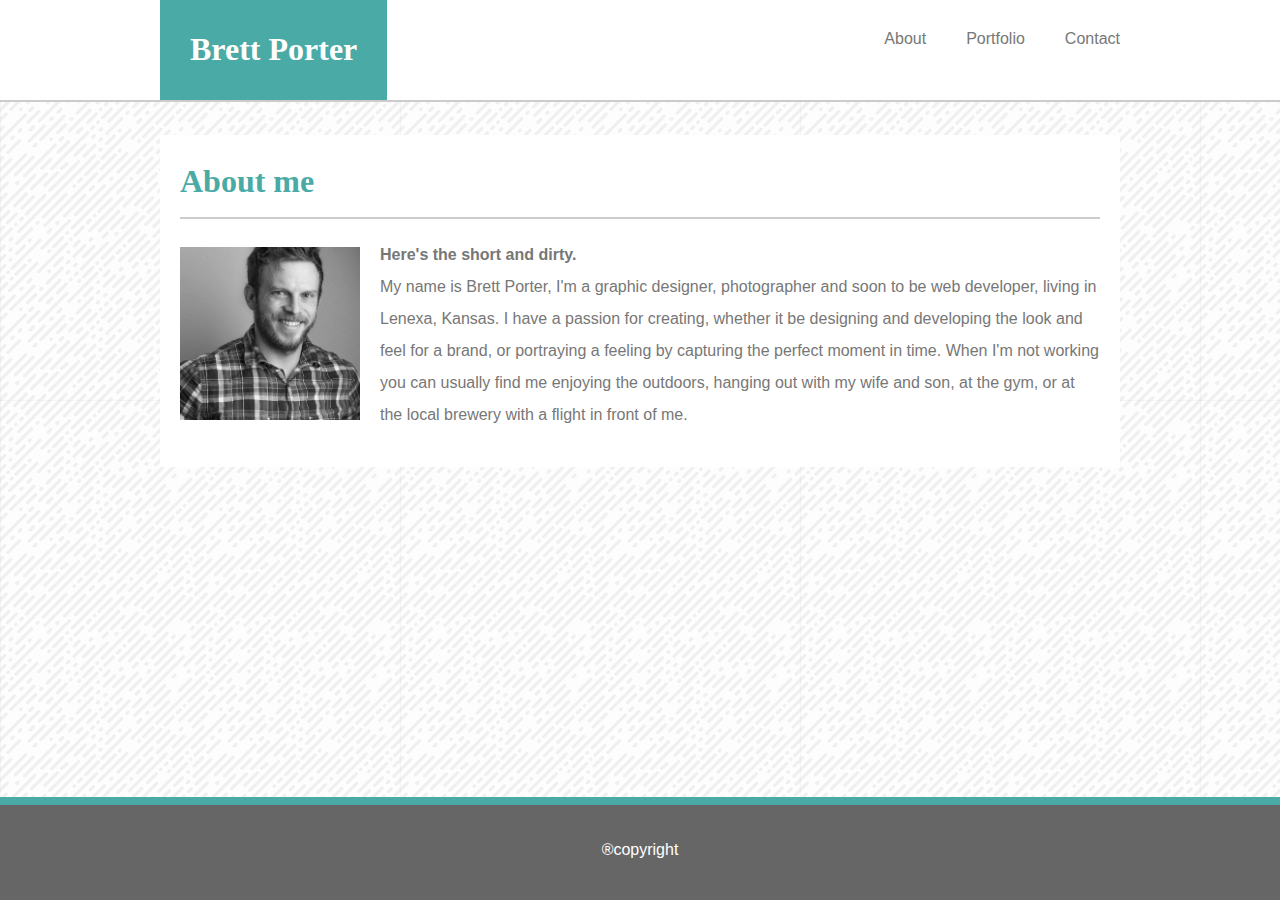
<file: index.html>
<!DOCTYPE html>
<html>
<head>
    <title>About</title>
    <link rel="stylesheet" type="text/css" href="./assets/css/style.css">
    <meta name="viewport" content="width=device-width, initial-scale=1.0">
</head>
<body class="about">
    <div class="container clearfix">
        <!-- Header start -->
        <header>
            <section class="headerContainer">
                <div class="headerName"><h1>Brett Porter</h1></div>
                    <nav class="navLinks">
                    <a href="index.html" target="_parent">About</a>
                    <a href="portfolio.html" target="_parent">Portfolio</a>
                    <a href="contact.html" target="_parent">Contact</a>
                </nav>
            </section>
        </header>
        <!-- Header end -->
        <!-- Portfolio Start -->
        <section class="aboutContent clearfix">
            <h1 class="pageHeader">About me</h1>
            <img id="aboutImage" src="./assets/images/IMG_0766_small.jpg" >
            <p><b>Here's the short and dirty.</b><br> My name is Brett Porter, I'm a graphic designer, photographer and soon to be web developer, living in Lenexa, Kansas. 
                I have a passion for creating, whether it be designing and developing the look and feel for a brand, 
                or portraying a feeling by capturing the perfect moment in time. When I'm not working you can usually find me enjoying the outdoors, hanging out with my wife and son, at the gym, or at the local brewery with a flight in front of me.</p>
        </section>
        <!-- Portfolio End -->
    </div>  
    <!-- footer start -->
    <footer>
        <div id="copyrightText">
            <p>&reg;copyright</p>
        </div>
    </footer>
    <!-- footer end -->

</body>
</html>
</file>
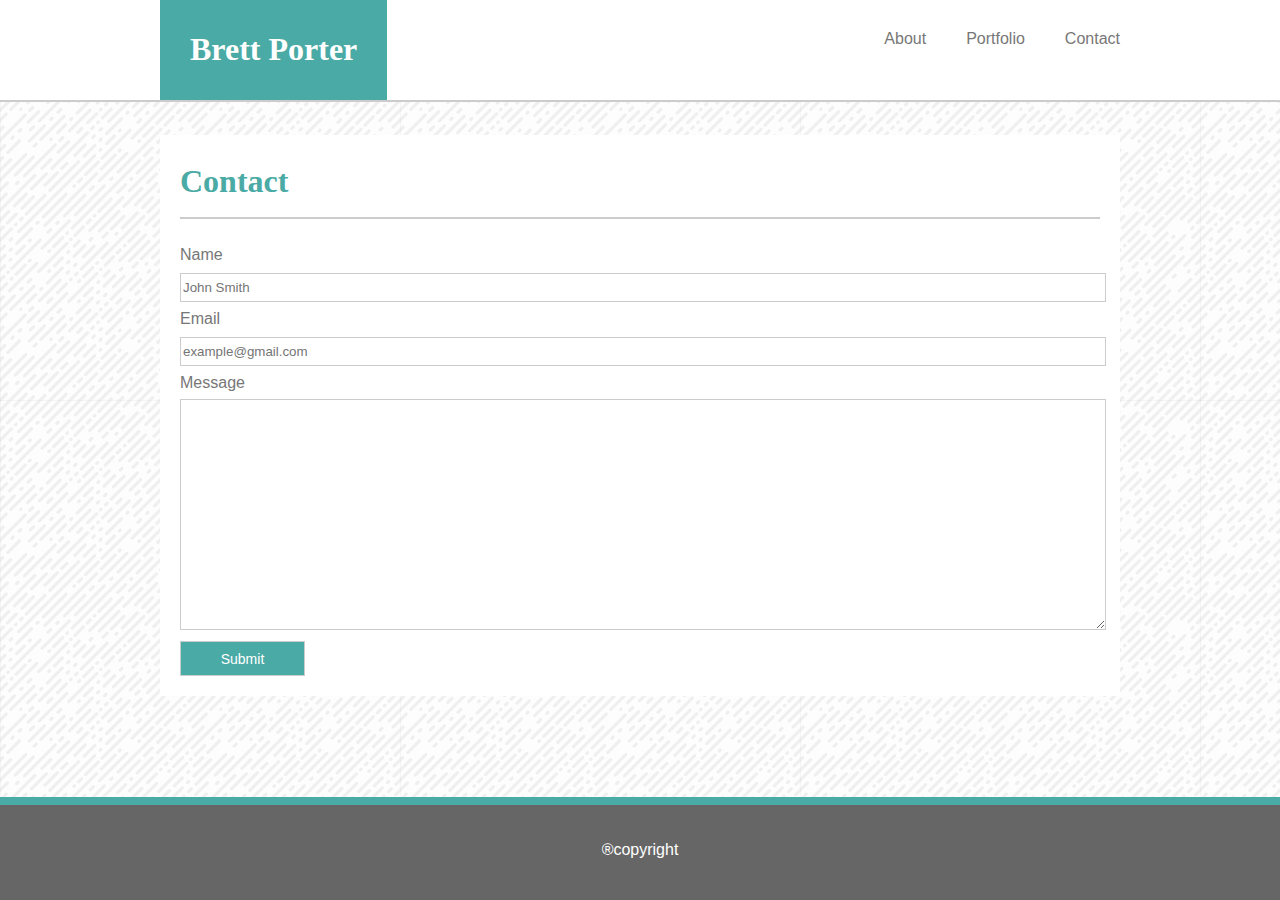
<file: contact.html>
<!DOCTYPE html>
<html>
<head>
    <title>Contact</title>
    <link rel="stylesheet" type="text/css" href="./assets/css/style.css">
    <meta name="viewport" content="width=device-width, initial-scale=1.0">
</head>
<body class="contact">
    <div class="container clearfix">
    <!-- Header start -->
    <header>
        <section class="headerContainer">
            <div class="headerName"><h1>Brett Porter</h1></div>
            <div class="navLinks">
                <a href="index.html" target="_parent">About</a>
                <a href="portfolio.html" target="_parent">Portfolio</a>
                <a href="contact.html" target="_parent">Contact</a>
            </div>
        </section>
    </header>
    <!-- Header end -->
    <!-- Contact Start -->
    <section class="contactContent">
        <h1 class="pageHeader">Contact</h1>
        <form>
            Name<input id="name" type="text" name="FirstName" placeholder="John Smith"><br>
            Email<input id="email" type="text" name="email" placeholder="example@gmail.com"><br>
            Message<textarea id="message" name="message" rows="15" cols="30"></textarea><br>
            <input class="button" type="submit" value="Submit">
        </form>
    </section>
    <!-- Contact End -->
    </div>
    <!-- footer start -->
    <footer>
        <div id="copyrightText">
            <p>&reg;copyright</p>
        </div>
    </footer>
    <!-- footer end -->

</body>
</html>
</file>
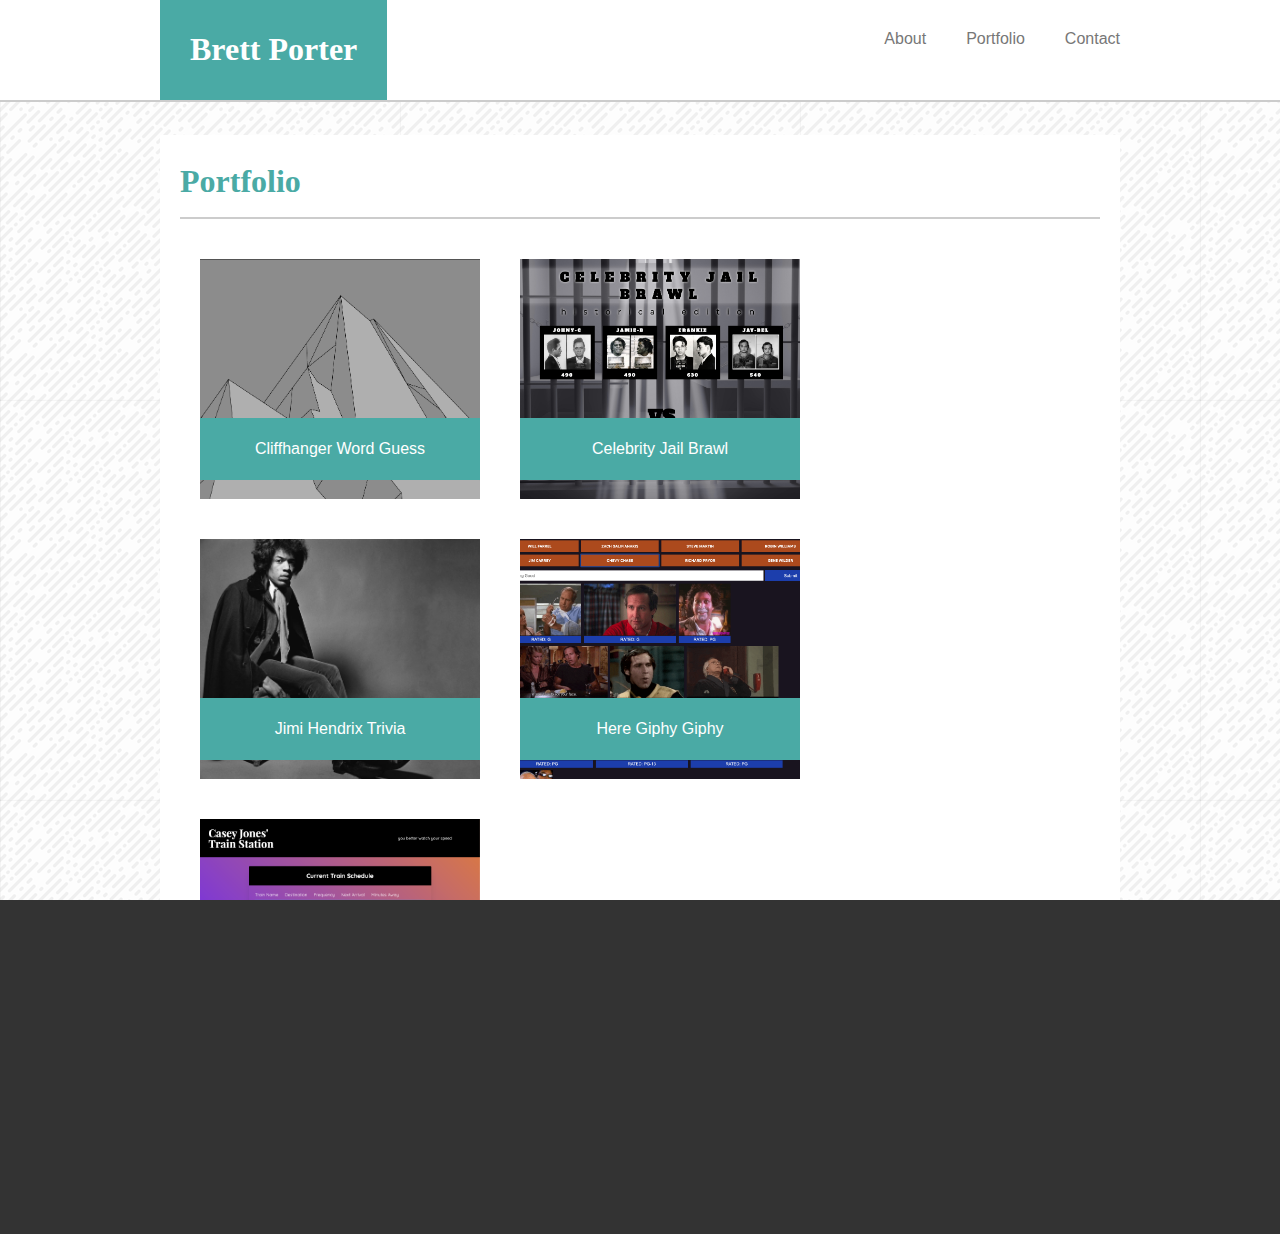
<file: portfolio.html>
<!DOCTYPE html>
<html>
<head>
    <title>Portfolio</title>
    <link rel="stylesheet" type="text/css" href="./assets/css/style.css">
    <meta name="viewport" content="width=device-width, initial-scale=1.0">
</head>
<body class="portfolio">
    <div class="container clearfix">
        <!-- Header start -->
        <header>
            <section class="headerContainer">
                <div class="headerName"><h1>Brett Porter</h1></div>
                <div class="navLinks">
                    <a href="index.html" target="_parent">About</a>
                    <a href="portfolio.html" target="_parent">Portfolio</a>
                    <a href="contact.html" target="_parent">Contact</a>
                </div>
            </section>
        </header>
        <!-- Header end -->
        <!-- Portfolio Start -->
        <section class="portfolioContent clearfix">
            <h1 class="pageHeader">Portfolio</h1>
            <div class="buttonContainer">
                <a href="https://brettporter1.github.io/Word-Guess-Game/" target="_parent" id="button1"><p class="buttonTitle">Cliffhanger Word Guess</p></a>
                <a href="https://brettporter1.github.io/unit-4-game/" target="_parent" id="button2"><p class="buttonTitle">Celebrity Jail Brawl</p></a>
                <a href="https://brettporter1.github.io/TriviaGame/" target="_parent" id="button3"><p class="buttonTitle">Jimi Hendrix Trivia</p></a>
                <a href="https://brettporter1.github.io/GIF-tastic/" target="_parent" id="button4"><p class="buttonTitle">Here Giphy Giphy</p></a>
                <a href="https://brettporter1.github.io/Train-Scheduler/" target="_parent" id="button5"><p class="buttonTitle">Train Scheduler</p></a>
            </div>
        </section>
    </div>
    <!-- Portfolio End -->
    <!-- footer start -->
    <footer>
         <div id="copyrightText">
            <p>&reg;copyright</p>
        </div>
    </footer>
    <!-- footer end -->
</body>
</html>
</file>
<file: assets/css/style.css>
html, body {
    margin: 0;
    padding:0;
    height: 100%;
    background-image:url(../images/funky-lines.png);
    background-size: auto;
    background-color:#333;
    overflow:auto;
}
.container{
    min-height:100%;
    margin-bottom:-55px;
    clear:both;
}
.clearfix{
    overflow:auto;
}
.clearfix::after{
    content:" ";
    clear:both;
    display:block;
}
/* header style */
header{
    position:fixed;
    top:0;
    left:0;
    width:100%;
    background:#fff;
    border:none;
    border-bottom:2px solid #ccc;
    z-index:50;
    font-family: 'Georgia', Times, 'Times New Roman', serif;
}

.headerContainer{
    width:960px;
    margin:0px auto;
}

.headerName{
    float:left;
    left:0;
    background:#4aaaa5;
    color:#fff;
    padding:10px 30px;
}

.headerName h1{
    text-align:center;
}

.navLinks{
    float:right;
    display:table;
    padding:30px 0px;
}

.navLinks a{
    text-decoration:none;
    color:#777;
    padding:0px 0 0 40px;
    font-family:'Arial', 'Helvetica Neue', Helvetica, sans-serif;
}

/* about style */

.aboutContent{
    background:#fff;
    width:920px;
    padding:20px;
    margin:135px auto;
    font-family:'Arial', 'Helvetica Neue', Helvetica, sans-serif;
    color:#777;
    line-height:200%;
}
#aboutImage{
    width:180px;
    height:173px;
    float:left;
    margin:8px 20px 10px 0px;
    clear:both;
}

.pageHeader{
    border-bottom:2px solid #ccc;
    padding:0px 0px 20px;
    font-family: 'Georgia', Times, Times New Roman, serif;
    color:#4aaaa5;
    padding:10px 0px 20px;
    margin:0 0 20px 0;
}

/* portfolio style */
.portfolioContent{
    background:#fff;
    width:920px;
    padding:20px;
    margin:135px auto;
    font-family:'Arial', 'Helvetica Neue', Helvetica, sans-serif;
    color:#777;
    line-height:200%;
}
.buttonContainer a {
    width:280px;
    height:240px;
    background:#ccc;
    float:left;
    margin:20px;
    text-align: center;
    color:#fff;
}
.buttonContainer{
    width:100%;
}

.buttonTitle{
    position:absolute;
    bottom:3px;
    text-align:center;
    padding:15px 0px;
    background-color:#4aaaa5;
    width:100%;
    font-family:'Arial', 'Helvetica Neue', Helvetica, sans-serif;
}
#button1{
    background-image:url(../images/mountain.png);
    background-size:cover;
    position:relative;
}

#button1:hover{
    opacity:0.8;
}

#button2{
    background-image:url(../images/jailBrawl.jpg);
    background-size:cover;
    position:relative;
}
#button2:hover{
    opacity: 0.8;
}

#button3{
    background-image:url(../images/JimiTrivia.jpg);
    background-size:cover;
    position:relative;
}

#button3:hover{
    opacity: 0.8;
}

#button4{
    background-image:url(../images/giphy-giphy.png);
    background-size:cover;
    position:relative;
}

#button4:hover{
    opacity: 0.8;
}

#button5{
    background-image:url(../images/CaseyJones.png);
    background-size:cover;
    position:relative;
}

#button5:hover{
    opacity: 0.8;
}
/* contact style */

.contactContent{
    background:#fff;
    width:920px;
    padding:20px;
    margin:135px auto;
    font-family:'Arial', 'Helvetica Neue', Helvetica, sans-serif;
    color:#777;
    line-height:200%;
}
form{
    font-family:'Arial', 'Helvetica Neue', Helvetica, sans-serif;
}
input{
    width:100%;
    height:25px;
    border:1px solid #ccc;
    font-family:'Arial', 'Helvetica Neue', Helvetica, sans-serif;
    color:#777;
}
#message{
    width:100%;
    border:1px solid #ccc;
}
.button{
    width:125px;
    height:35px;
    color:#fff;
    background:#4aaaa5;
    font-family:'Arial', 'Helvetica Neue', Helvetica, sans-serif;
    font-size:14px;
}

/* footer styler */

footer{
    padding:20px 0px;
    background:#666;
    width:100%;
    height:55px;
    margin-top:-103px;
    bottom:0px;
    border-top:8px solid #4aaaa5;
}

#copyrightText{
    margin:0px auto;
    text-align:center;
    color:#fff;
    font-family:'Arial', 'Helvetica Neue', Helvetica, sans-serif;
}

@media only screen and (max-width:980px){
    /* header style */

.headerContainer{
    width:90%;
    margin:0px auto;
}

.headerName{
    float:left;
    left:0;
    background:#4aaaa5;
    color:#fff;
    padding:10px 30px;
}

.headerName h1{
    text-align:center;
}

.navLinks{
    float:right;
    display:table;
    padding:30px 0px;
}

.navLinks a{
    text-decoration:none;
    color:#777;
    padding:0px 0 0 40px;
    font-family:'Arial', 'Helvetica Neue', Helvetica, sans-serif;
}

/* about style */

.aboutContent{
    width:60%;
    margin:135px 0px 0px 5%;
}


/* portfolio style */
.portfolioContent{
    width:60%;
    margin:135px 0px 0px 5%;
}
.buttonContainer{
    display:flex;
    justify-content: space-between;
    flex-wrap:wrap;
}
.buttonContainer a {
    width:48%;
    height:240px;
    margin:15px 0px;
}

/* contact style */

.contactContent{
    width:60%;
    margin:135px 0px 0px 5%;
}
    
}

@media screen and (max-width:768px){
    /* header style */
    .headerContainer{
        width:100%;
        margin:0px auto;
    }
    
    .headerName{
        margin-left:20px;
    }
    
    .headerName h1{
        text-align:center;
    }
    
    .navLinks{
        float:right;
        display:table;
        padding:30px 0px;
        margin-right:20px;
    }
    
    .navLinks a{
        text-decoration:none;
        color:#777;
        padding:0px 0 0 40px;
        font-family:'Arial', 'Helvetica Neue', Helvetica, sans-serif;
    }

/* about style */

.aboutContent{
    width:85%;
    margin:135px auto;
}
#aboutImage{
    width:50%;
    height:auto;
    margin:8px 20px 20px 0px;
    clear:both;
}
/* portfolio style */
.portfolioContent{
    width:85%;
    margin:135px auto;
}
.buttonContainer{
    display:flex;
    justify-content: space-between;
    flex-wrap:wrap;
}
.buttonContainer a {
    width:48%;
    min-height:250px;
    margin:20px 0px;
    color:#fff;
}
.buttonContainer{
    width:100%;
}

.buttonTitle{
    position:absolute;
    bottom:3px;
    text-align:center;
    padding:15px 0px;
    background-color:#4aaaa5;
    width:100%;
    font-family:'Arial', 'Helvetica Neue', Helvetica, sans-serif;
}
/* contact style */

.contactContent{
    width:85%;
    margin:135px auto;
}
    
}

@media only screen and (max-width:640px){
    /* header style */
    header {
        position:static;
    }
    .headerContainer{
        width:100%;
        margin:0px auto;
    }
    
    .headerName{
        float:none;
        width:100%;
        margin:0px
    }
    
    .headerName h1{
        text-align:center;
    }
    
    .navLinks{
        width:70%;
        margin:0px auto;
        float:none;
        display:flex;
        justify-content: space-around;
    }
    
    .navLinks a{
        padding:0px 0 0 0px;
    }
    
    /* about style */
    
    .aboutContent{
        width:85%;
        height:auto;
        padding:20px;
        margin:25px auto 125px;
        font-family:'Arial', 'Helvetica Neue', Helvetica, sans-serif;
        color:#777;
        line-height:200%;
    }
    #aboutImage{
        width:100%;
        height:auto;
        float:none;
        margin:8px auto;
        clear:both;
    }
    /* portfolio style */
    .portfolioContent{
        width:85%;
        margin:25px auto 125px;
    }
    .buttonContainer a {
        width:100%;
        min-height:250px;
        max-height:650px;
        display:block;
        float:none;
        margin:40px auto;
        color:#fff;
    }
    .buttonContainer{
        width:100%;
    }
    
    .buttonTitle{
        position:absolute;
        bottom:3px;
        text-align:center;
        padding:15px 0px;
        background-color:#4aaaa5;
        width:100%;
        font-family:'Arial', 'Helvetica Neue', Helvetica, sans-serif;
    }
    /* contact style */
    
    .contactContent{
        width:85%;
        margin:25px auto 125px;
    }
    footer{
        z-index:100;
    }
    
    }
</file>
